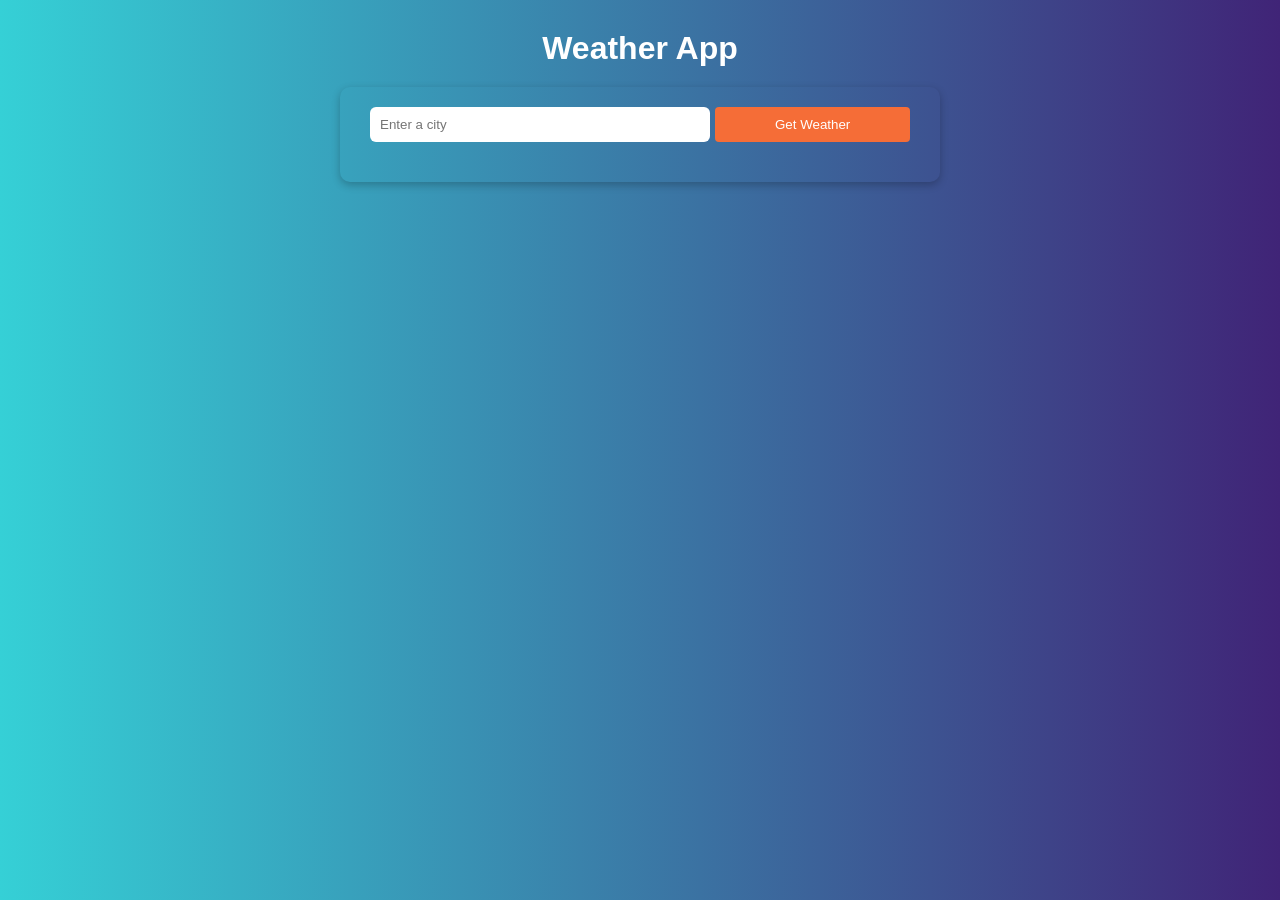
<file: index.html>
<!DOCTYPE html>
<html>
  <head>
    <title>Weather App</title>
    <link rel="stylesheet" href="styles.css">
  </head>
  <body>


    <!-- Make the weather app containers and form here -->
     <h1 id="name">Weather App</h1>

    <div class="weather-container">
      <form id="location-form">
        <input type="text" id="location-input" placeholder="Enter a city">
        <button type="submit">Get Weather</button>
      </form>
      <div id="weather-data"></div>
    </div>
    
    <script src="script.js"></script>
  </body>
</html>
</file>
<file: styles.css>
*{
    margin: 0;
    padding: 0;
    box-sizing: border-box;
}

body{
    font-family: Arial, Helvetica, sans-serif;
    background:linear-gradient(to right,#35d0d6,#402477);
    align-items: center;
    display: flex;
    flex-direction: column;
    color: white;
    gap: 20px;
    justify-content: flex-start;
}
#name{
    margin-top: 30px;
    font-size: 2rem;
    
}
.weather-container{
    box-shadow: rgba(0, 0, 0, 0.24) 0px 3px 8px;
    padding: 20px 30px;
    border-radius: 10px;
    width: 600px;
}

#location-form{
    display: flex;
    /* justify-content: space-between; */
    gap: 5px;
    margin-bottom: 20px;
}

#location-input{
    border-radius: 6px;
    padding: 10px;
    width: 350px;
    outline: none;
    border: white;
}
button{
    text-align: center;
    background-color: #f56d37;
    color: white;
    padding: 10px;
    width: 200px;
    border-radius: 4px;
    border: #f56d37;
    font-weight: 520;
}

button:hover{
    background-color: #de6839;
}

#weather-data{
    text-align: center;
    display: flex;
    flex-direction: column;
    gap: 15px;
}
</file>
<file: Weather App/styles.css>
*{
    margin: 0;
    padding: 0;
    box-sizing: border-box;
}

body{
    font-family: Arial, Helvetica, sans-serif;
    background:linear-gradient(to right,#35d0d6,#402477);
    align-items: center;
    display: flex;
    flex-direction: column;
    color: white;
    gap: 20px;
    justify-content: flex-start;
}
#name{
    margin-top: 30px;
    font-size: 2rem;
    
}
.weather-container{
    box-shadow: rgba(0, 0, 0, 0.24) 0px 3px 8px;
    padding: 20px 30px;
    border-radius: 10px;
    width: 600px;
}

#location-form{
    display: flex;
    /* justify-content: space-between; */
    gap: 5px;
    margin-bottom: 20px;
}

#location-input{
    border-radius: 6px;
    padding: 10px;
    width: 350px;
    outline: none;
    border: white;
}
button{
    text-align: center;
    background-color: #f56d37;
    color: white;
    padding: 10px;
    width: 200px;
    border-radius: 4px;
    border: #f56d37;
    font-weight: 520;
}

button:hover{
    background-color: #de6839;
}

#weather-data{
    text-align: center;
    display: flex;
    flex-direction: column;
    gap: 15px;
}
</file>
